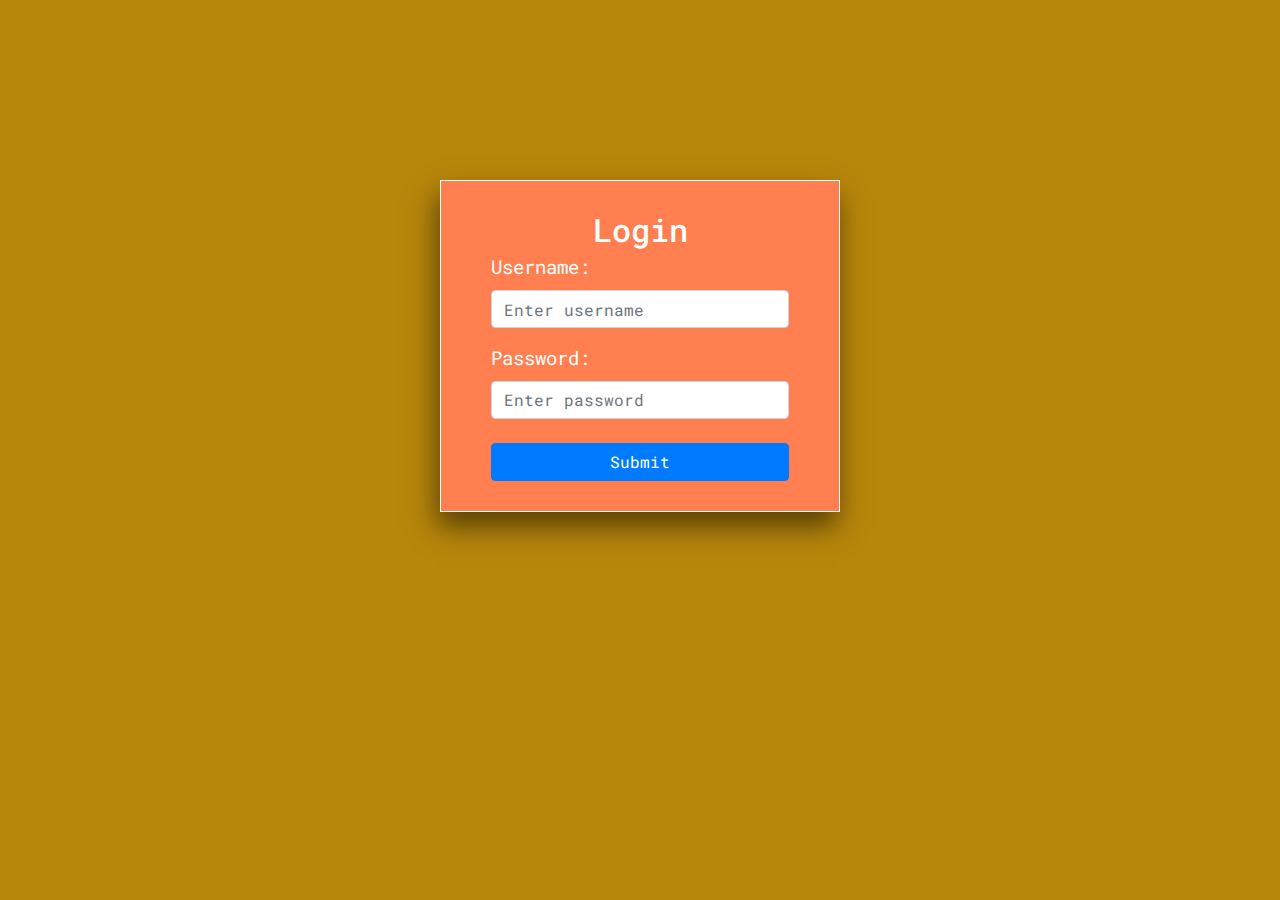
<file: index.html>
<!DOCTYPE html>
<html lang="en">

<head>
    <meta charset="UTF-8" />
    <meta http-equiv="X-UA-Compatible" content="IE=edge" />
    <meta name="viewport" content="width=device-width, initial-scale=1.0" />
    <title>To-Do List</title>
    <link rel="icon"
        href="https://encrypted-tbn0.gstatic.com/images?q=tbn:ANd9GcT9maPMTv4ahsz0UrAvg6oNcbCzXcAd4wk2Og&usqp=CAU"
        type="image/gif" sizes="16x16" />
    <!-- font awesome -->
    <link rel="stylesheet" href="https://cdnjs.cloudflare.com/ajax/libs/font-awesome/4.7.0/css/font-awesome.min.css" />
    <!-- bootstrap -->
    <link rel="stylesheet" href="https://maxcdn.bootstrapcdn.com/bootstrap/4.5.2/css/bootstrap.min.css" />
    <!-- jquery -->
    <script src="https://ajax.googleapis.com/ajax/libs/jquery/3.5.1/jquery.min.js"></script>
    <!-- local stylesheet -->
    <link rel="stylesheet" type="text/css" href="style.css" />
</head>

<body>
    <div class="container form-container">
        <h2 class="text-center mb-1">Login</h2>
        <form action="todo.html" autocomplete="off">
            <div class="form-group">
                <label for="username">Username:</label>
                <input type="text" class="form-control" id="username" placeholder="Enter username" name="username" />
            </div>
            <div class="form-group">
                <label for="password">Password:</label>
                <input type="password" class="form-control" id="password" placeholder="Enter password"
                    name="password" />
            </div>
            <button type="submit" class="btn btn-primary btn-block mt-4">
                Submit
            </button>
        </form>
    </div>

    <!-- scripts -->
    <script src="login.js"></script>
</body>

</html>
</file>
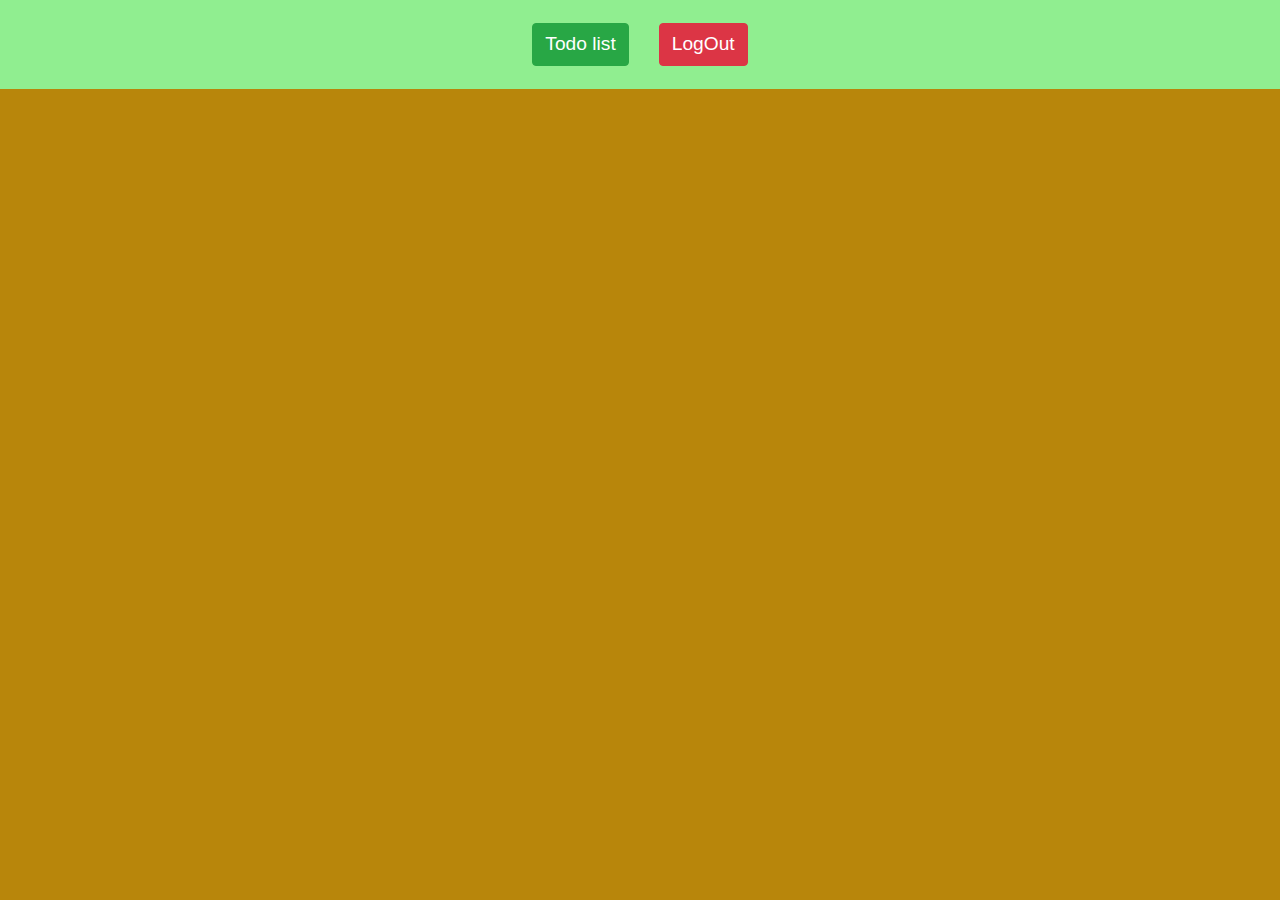
<file: todo.html>
<!DOCTYPE html>
<html lang="en">

<head>
    <meta charset="UTF-8">
    <meta http-equiv="X-UA-Compatible" content="IE=edge">
    <meta name="viewport" content="width=device-width, initial-scale=1.0">
    <title>To-Do List</title>
    <link rel="icon"
        href="https://encrypted-tbn0.gstatic.com/images?q=tbn:ANd9GcT9maPMTv4ahsz0UrAvg6oNcbCzXcAd4wk2Og&usqp=CAU"
        type="image/gif" sizes="16x16" />
    <!-- font awesome -->
    <link rel="stylesheet" href="https://cdnjs.cloudflare.com/ajax/libs/font-awesome/4.7.0/css/font-awesome.min.css" />
    <!-- bootstrap -->
    <link rel="stylesheet" href="https://maxcdn.bootstrapcdn.com/bootstrap/4.5.2/css/bootstrap.min.css" />
    <!-- jquery -->
    <script src="https://ajax.googleapis.com/ajax/libs/jquery/3.5.1/jquery.min.js"></script>
    <!-- local stylesheet -->
    <link rel="stylesheet" type="text/css" href="style.css" />
</head>

<body>

    <!-- navbar -->
    <nav class="navbar navbar-dark justify-content-center mb-4">
        <form class="form-inline">
            <button class="btn btn-success" type="button">Todo list</button>
            <button class="btn btn-danger" type="button"><a href="index.html">LogOut</a></button>
        </form>
    </nav>

    <div class="container">

        <p id="myForm">

        </p>

        <p class="jtext"></p>

    </div>


    <!-- todo javascript -->
    <script src="todo.js"></script>

</body>

</html>
</file>
<file: style.css>
@import url("https://fonts.googleapis.com/css2?family=Roboto+Mono:wght@300&display=swap");

body {
  background-color: darkgoldenrod;
  color: #fff;
  font-family: 500;
  font-size: 1.2em;
}

.form-container {
  font-family: "Roboto Mono", monospace;
  border: 1px solid;
  padding: 30px 50px;
  width: 400px;
  margin-top: 20vh;
  background-color: coral;
  -webkit-box-shadow: -3px 15px 27px 0px rgba(0, 0, 0, 0.52);
  -moz-box-shadow: -3px 15px 27px 0px rgba(0, 0, 0, 0.52);
  box-shadow: -3px 15px 27px 0px rgba(0, 0, 0, 0.52);
}

/* navbar */
nav {
  background-color: lightgreen;
}

.navbar .form-inline .btn {
  margin: 15px;
  font-size: 1em;
}

/* remove hyperlink decoration */
a{
  color: inherit !important;
  text-decoration: none !important;
}
</file>
